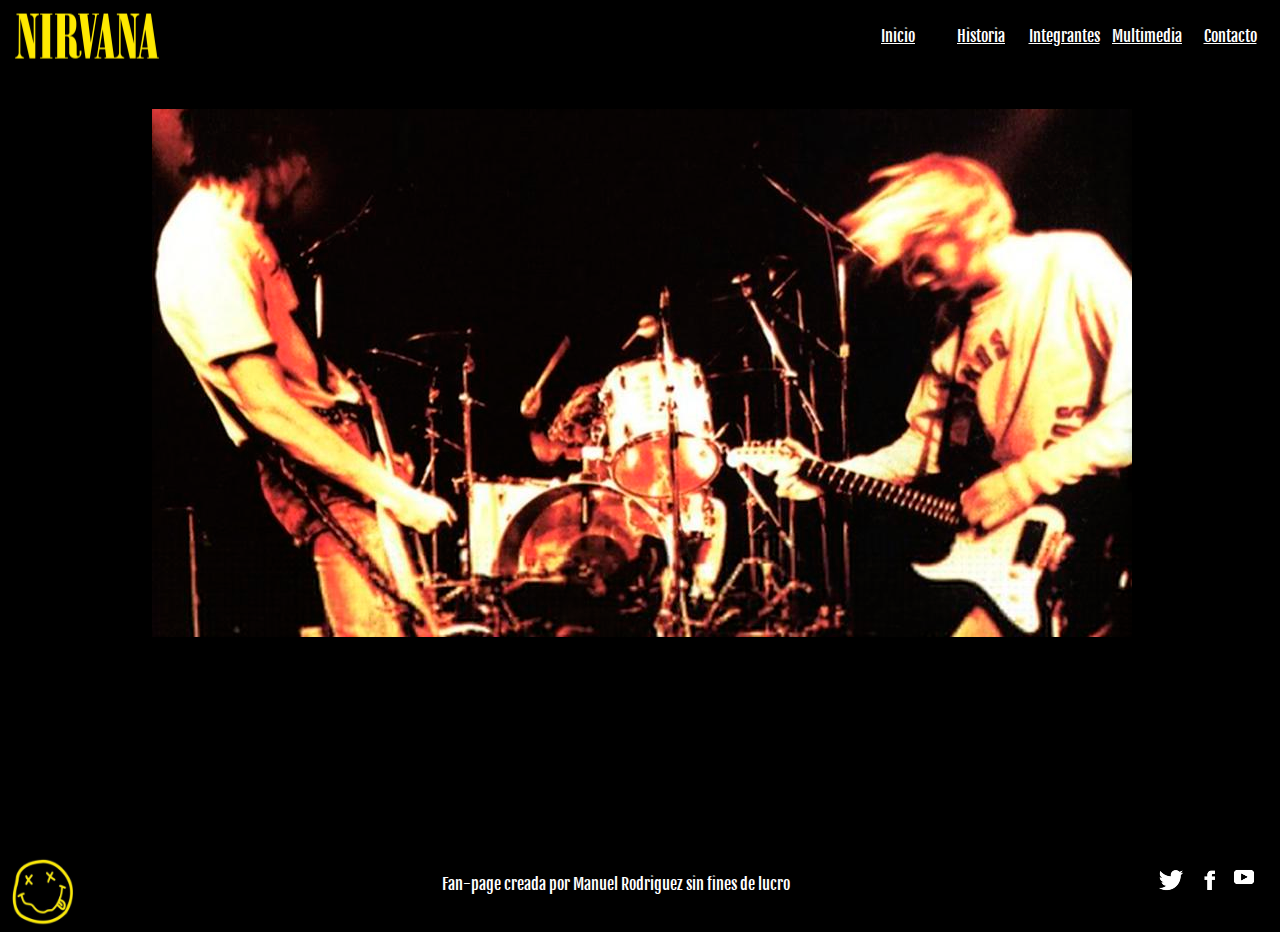
<file: index.html>
<!DOCTYPE html>
<html lang="en">
<head>
    <meta charset="UTF-8">
    <meta http-equiv="X-UA-Compatible" content="IE=edge">
    <meta name="viewport" content="width=device-width, initial-scale=1.0">
    <title>Nirvana</title>
    <link rel="stylesheet" href="./archives/style.css">
    <link rel="shortcut icon" href="favicon.png">
</head>
<body>
    <header>
        <div>
        <a href="index.html"><img src="./archives/nirvana logo.PNG" alt="nirvana logo"></a>
        </div>
        <div>
            <nav><ul>
                <li><a href="index.html">Inicio</a></li>
                <li><a href="historia.html">Historia</a></li>
                <li><a href="integrantes.html">Integrantes</a></li>
                <li><a href="multimedia.html">Multimedia</a></li>
                <li><a href="contacto.html">Contacto</a></li>
            </ul></nav>
        </div>
    </header>
            <div class="index-image">
                <img src="./archives/index.jpg" alt="">
            </div>
    <footer>
        <div><img src="./archives/face.png" alt="cara nirvana" class="ajustar-imagen"> </div>
        <p> Fan-page creada por Manuel Rodriguez sin fines de lucro</p>
        <div>
            <a href="https://twitter.com/Nirvana" class="redes"><img src="./archives/twitter.png" alt="tw logo"></a>
            <a href="https://www.facebook.com/Nirvana" class="redes"><img src="./archives/facebook.png" alt="fb logo"></a>
            <a href="https://www.youtube.com/nirvana" class="redes"><img src="./archives/youtube.png" alt="yt logo"></a>
        </div>
    </footer>
    
</body>

</html>
</file>
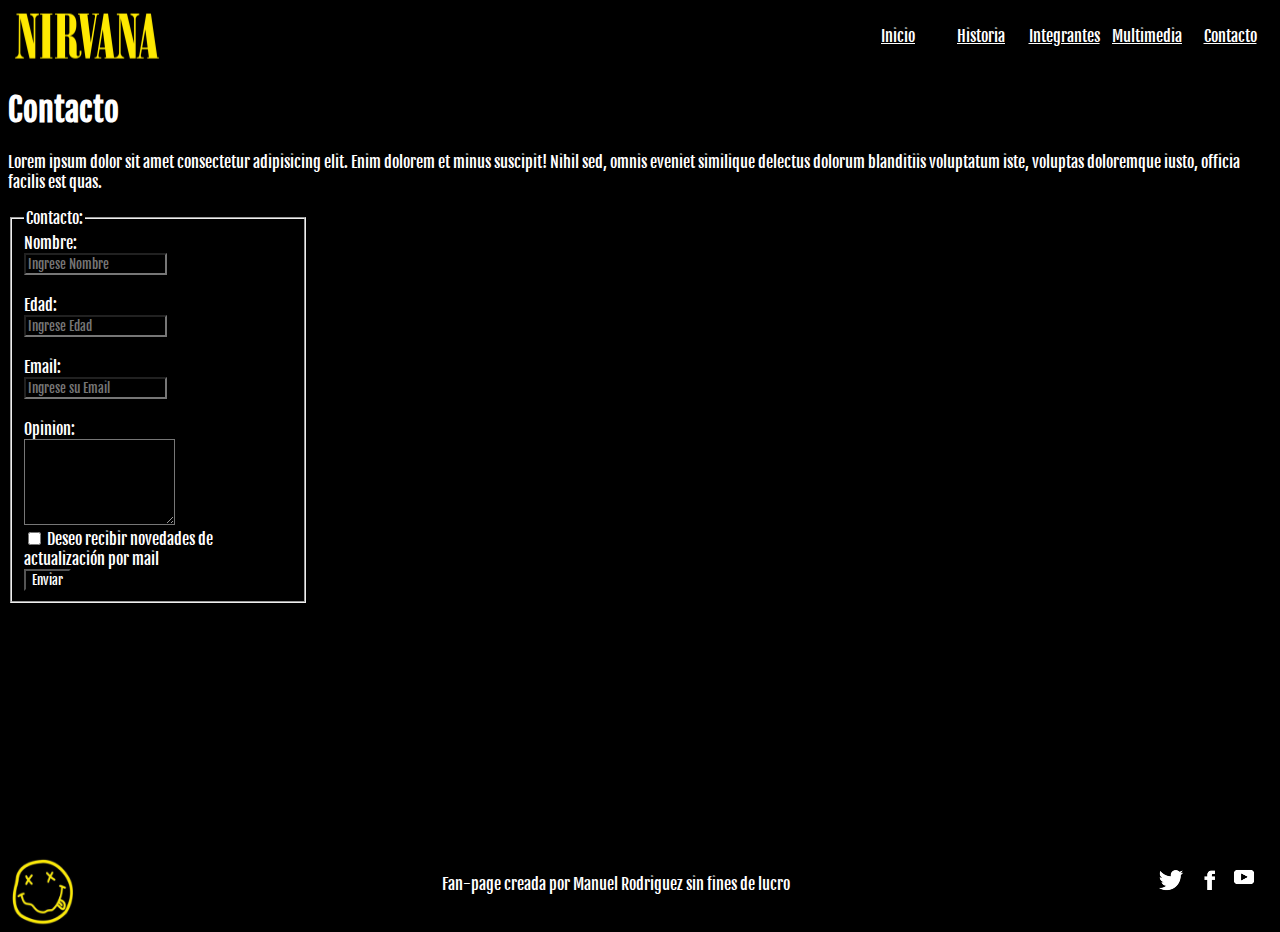
<file: contacto.html>
<!DOCTYPE html>
<html lang="en">
<head>
    <meta charset="UTF-8">
    <meta http-equiv="X-UA-Compatible" content="IE=edge">
    <meta name="viewport" content="width=device-width, initial-scale=1.0">
    <title>Nirvana-Contacto</title>
    <link rel="stylesheet" href="./archives/style.css">
    <link rel="shortcut icon" href="favicon.png">
</head>
<body>
    <header>
        <div>
        <a href="index.html"><img src="./archives/nirvana logo.PNG" alt="nirvana logo"></a>
        </div>
        <div>
            <nav><ul>
                <li><a href="index.html">Inicio</a></li>
                <li><a href="historia.html">Historia</a></li>
                <li><a href="integrantes.html">Integrantes</a></li>
                <li><a href="multimedia.html">Multimedia</a></li>
                <li><a href="contacto.html">Contacto</a></li>
            </ul></nav>
        </div>
    </header>
    <div class="art">
    <h1>Contacto</h1>
    <p>Lorem ipsum dolor sit amet consectetur adipisicing elit. Enim dolorem et minus suscipit! Nihil sed, omnis eveniet similique delectus dolorum blanditiis voluptatum iste, voluptas doloremque iusto, officia facilis est quas.</p>
        <form >
        <fieldset>
            <legend>Contacto:</legend>
            <div>
                <div>
                <label for="first_name">Nombre:</label>
                </div>
                <input type="text" id="first_name" name="first_name" placeholder="Ingrese Nombre">
            </div>
            <br>
            <div>
                <div>
                    <label for="age">Edad:</label>
                </div>
                <input type="text" id="age" name="age" placeholder="Ingrese Edad">
            </div>
            <br>
            <div>
                <div>
                    <label for="Email">Email:</label>
                </div>
                <input type="text" id="Email" name="Email" placeholder="Ingrese su Email">
            </div>
            <br>
            <div>
                <label for="Mensaje">Opinion:</label>
            </div>
            <textarea name="Mensaje" id="" cols="21" rows="5"></textarea>
            <br>
            <input type="checkbox" name="acepta" value="1" />
            <span>Deseo recibir novedades de actualización por mail</span>
            <br>
            <input type="submit" value="Enviar">
        </fieldset>
    </form>
    </div>
    <footer>
        <div><img src="./archives/face.png" alt="cara nirvana" class="ajustar-imagen"> </div>
        <p> Fan-page creada por Manuel Rodriguez sin fines de lucro</p>
        <div>
        <a href="https://twitter.com/Nirvana" class="redes"><img src="./archives/twitter.png" alt="tw logo"></a>
        <a href="https://www.facebook.com/Nirvana" class="redes"><img src="./archives/facebook.png" alt="fb logo"></a>
        <a href="https://www.youtube.com/nirvana" class="redes"><img src="./archives/youtube.png" alt="yt logo"></a>
        </div>
    </footer>
    
</body>
    
    
</html>
</file>
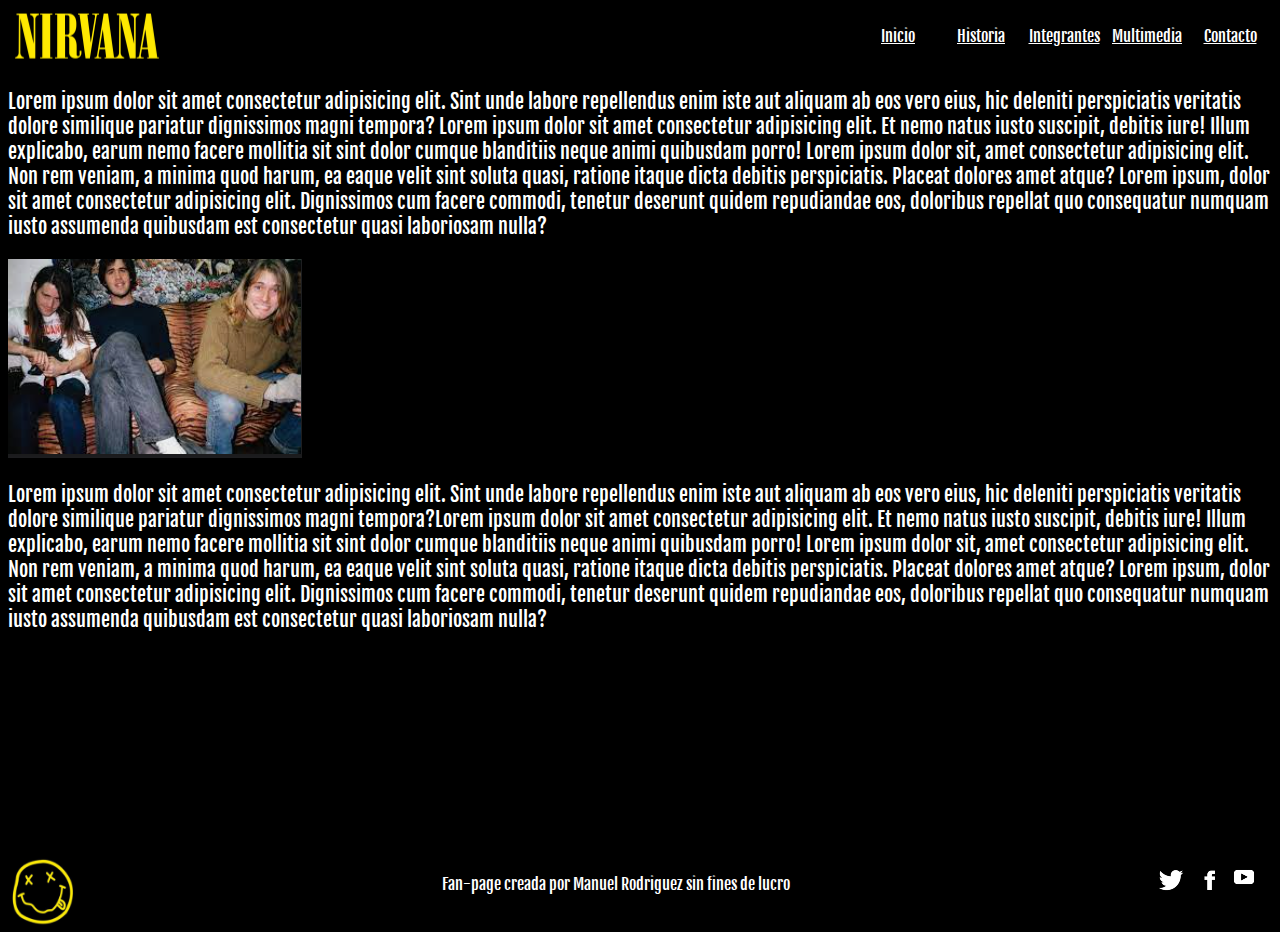
<file: historia.html>
<!DOCTYPE html>
<html lang="en">
<head>
    <meta charset="UTF-8">
    <meta http-equiv="X-UA-Compatible" content="IE=edge">
    <meta name="viewport" content="width=device-width, initial-scale=1.0">
    <title>Nirvana-Historia</title>
    <link rel="stylesheet" href="./archives/style.css">
    <link rel="shortcut icon" href="favicon.png">
</head>
<body>
    <header>
        <div>
        <a href="index.html"><img src="./archives/nirvana logo.PNG" alt="nirvana logo"></a>
        </div>
        <div>
            <nav class=""><ul>
                <li><a href="index.html">Inicio</a></li>
                <li><a href="historia.html">Historia</a></li>
                <li><a href="integrantes.html">Integrantes</a></li>
                <li><a href="multimedia.html">Multimedia</a></li>
                <li><a href="contacto.html">Contacto</a></li>
            </ul></nav>
        </div>
    </header>
    <section><div>
        <p class="historia">Lorem ipsum dolor sit amet consectetur adipisicing elit. Sint unde labore repellendus enim iste aut aliquam ab eos vero eius, hic deleniti perspiciatis veritatis dolore similique pariatur dignissimos magni tempora?
        Lorem ipsum dolor sit amet consectetur adipisicing elit. Et nemo natus iusto suscipit, debitis iure! Illum explicabo, earum nemo facere mollitia sit sint dolor cumque blanditiis neque animi quibusdam porro! Lorem ipsum dolor sit, amet consectetur adipisicing elit. Non rem veniam, a minima quod harum, ea eaque velit sint soluta quasi, ratione itaque dicta debitis perspiciatis. Placeat dolores amet atque? Lorem ipsum, dolor sit amet consectetur adipisicing elit. Dignissimos cum facere commodi, tenetur deserunt quidem repudiandae eos, doloribus repellat quo consequatur numquam iusto assumenda quibusdam est consectetur quasi laboriosam nulla?</p>
        <img src="./archives/inicio.PNG" alt="">
        <p class="historia">Lorem ipsum dolor sit amet consectetur adipisicing elit. Sint unde labore repellendus enim iste aut aliquam ab eos vero eius, hic deleniti perspiciatis veritatis dolore similique pariatur dignissimos magni tempora?Lorem ipsum dolor sit amet consectetur adipisicing elit. Et nemo natus iusto suscipit, debitis iure! Illum explicabo, earum nemo facere mollitia sit sint dolor cumque blanditiis neque animi quibusdam porro! Lorem ipsum dolor sit, amet consectetur adipisicing elit. Non rem veniam, a minima quod harum, ea eaque velit sint soluta quasi, ratione itaque dicta debitis perspiciatis. Placeat dolores amet atque? Lorem ipsum, dolor sit amet consectetur adipisicing elit. Dignissimos cum facere commodi, tenetur deserunt quidem repudiandae eos, doloribus repellat quo consequatur numquam iusto assumenda quibusdam est consectetur quasi laboriosam nulla?</p>
        </section>
    </div>
    <footer>
        <div><img src="./archives/face.png" alt="cara nirvana" class="ajustar-imagen"> </div>
        <p> Fan-page creada por Manuel Rodriguez sin fines de lucro</p>
        <div>
            <a href="https://twitter.com/Nirvana" class="redes"><img src="./archives/twitter.png" alt="tw logo"></a>
            <a href="https://www.facebook.com/Nirvana" class="redes"><img src="./archives/facebook.png" alt="fb logo"></a>
            <a href="https://www.youtube.com/nirvana" class="redes"><img src="./archives/youtube.png" alt="yt logo"></a>
        </div>
    </footer>
</body>
</html>
</file>
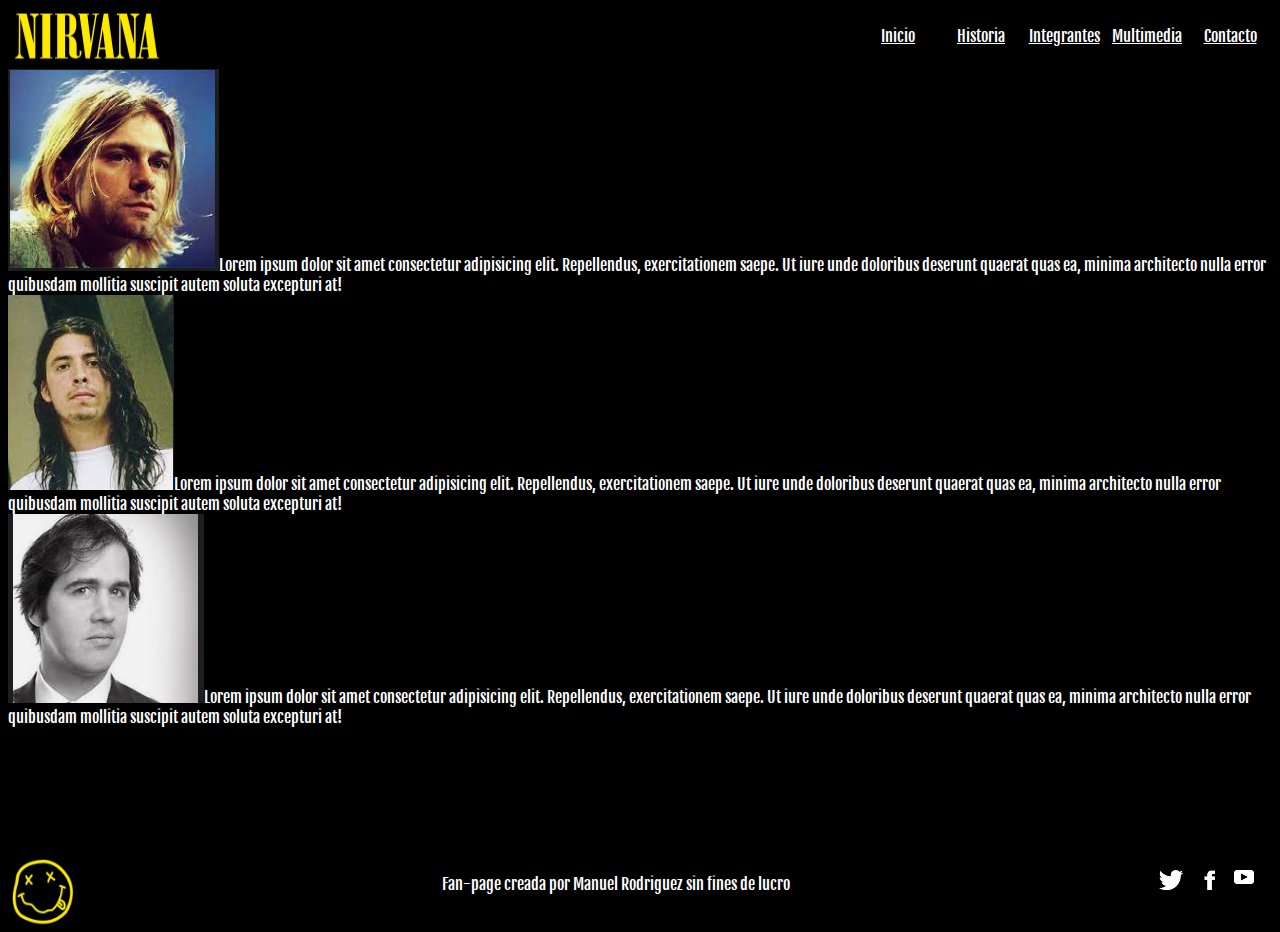
<file: integrantes.html>
<!DOCTYPE html>
<html lang="en">
<head>
    <meta charset="UTF-8">
    <meta http-equiv="X-UA-Compatible" content="IE=edge">
    <meta name="viewport" content="width=device-width, initial-scale=1.0">
    <title>Nirvana-Integrantes</title>
    <link rel="stylesheet" href="./archives/style.css">
    <link rel="shortcut icon" href="favicon.png">
</head>
<body>
    <header>
        <div>
        <a href="index.html"><img src="./archives/nirvana logo.PNG" alt="nirvana logo"></a>
        </div>
        <div>
            <nav class=""><ul>
                <li><a href="index.html">Inicio</a></li>
                <li><a href="historia.html">Historia</a></li>
                <li><a href="integrantes.html">Integrantes</a></li>
                <li><a href="multimedia.html">Multimedia</a></li>
                <li><a href="contacto.html">Contacto</a></li>
            </ul></nav>
        </div>
    </header>
    <section >
        <div>
            <img src="./archives/kurt-int.PNG" alt=""><span>Lorem ipsum dolor sit amet consectetur adipisicing elit. Repellendus, exercitationem saepe. Ut iure unde doloribus deserunt quaerat quas ea, minima architecto nulla error quibusdam mollitia suscipit autem soluta excepturi at!</span>
        </div>
        <div>
            <img src="./archives/dave.PNG" alt=""><span>Lorem ipsum dolor sit amet consectetur adipisicing elit. Repellendus, exercitationem saepe. Ut iure unde doloribus deserunt quaerat quas ea, minima architecto nulla error quibusdam mollitia suscipit autem soluta excepturi at!</span>
        </div>
        <div>
            <img src="./archives/krist.PNG" alt=""><span>Lorem ipsum dolor sit amet consectetur adipisicing elit. Repellendus, exercitationem saepe. Ut iure unde doloribus deserunt quaerat quas ea, minima architecto nulla error quibusdam mollitia suscipit autem soluta excepturi at!</span>
        </div>
    </section>
    <footer>
        <div><img src="./archives/face.png" alt="cara nirvana" class="ajustar-imagen"> </div>
        <p> Fan-page creada por Manuel Rodriguez sin fines de lucro</p>
        <div>
            <a href="https://twitter.com/Nirvana" class="redes"><img src="./archives/twitter.png" alt="tw logo"></a>
            <a href="https://www.facebook.com/Nirvana" class="redes"><img src="./archives/facebook.png" alt="fb logo"></a>
            <a href="https://www.youtube.com/nirvana" class="redes"><img src="./archives/youtube.png" alt="yt logo"></a>
        </div>
    </footer>
</body>
</html>
</file>
<file: archives/style.css>
*{
    background-color: black;
    font-family: letra;
    color: white

}
@font-face {
    font-family: letra;
    src: url(FjallaOne-Regular.ttf);
}

body{
    width:99%;
    display: flex;
    flex-direction: column;
    min-height: 100vh;
}
header{
    height: 10%;
    width: 100%;
    position: sticky;
    top: 0px;
    display: inline-block;
}
header img {
    margin:1px
}
nav {
    position:fixed;
    right: 10px;
    top: 10px;
}
.art{
    display: inline-block;
}
ul li {
    display: inline-block;
    width: 80px;
    text-align: center;
}
.index-image{
    display: flex;
    align-content: center;
    justify-content: center;
    margin: 20px;
    padding: 20px;
    border: 20px;
}
footer{
    height: 50px;
    display: flex;
    flex-direction: row;
    justify-content: space-between;
    width: 99%;
    margin-top: auto;
    
}


.ajustar-imagen {
    width: 70Px;
    height: 70px;
}

.historia{
    font-size: 20px;
}

form {
    top: 1%;
    height: 500px;
    width: 300px;
}
</file>
